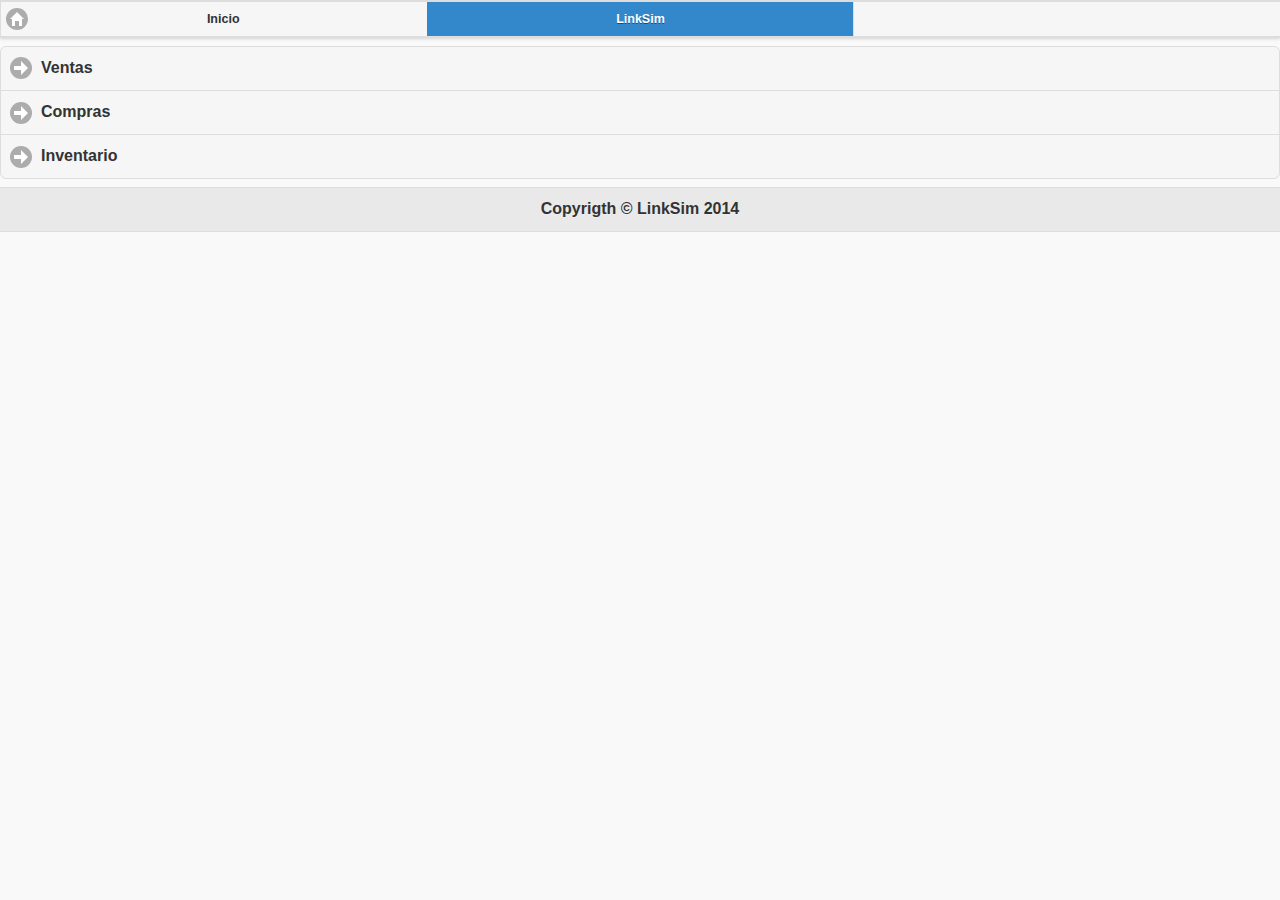
<file: index.html>
<!DOCTYPE html>
<html>
<head>
    <meta name="viewport" content="width=device-width, initial-scale=1.0, maximum-scale=2" />
    <title>LinkSim</title>
    <meta charset="utf-8">
      <link rel="stylesheet" href="js/jquery.mobile.theme-1.4.3.css" />
		<link rel="stylesheet" href="js/jquery.mobile.structure-1.4.3.css" />
		<link rel="stylesheet" href="js/jquery.mobile.icons.min.css" />
		<link rel="stylesheet" href="css/demo_table_jui.css" />
		<link rel="stylesheet" href="css/ui-darkness/jquery-ui-1.10.4.custom.css" />
		<script src="js/jquery-1.10.2.js"></script>
		<script src="js/jquery.mobile-1.4.3.min.js"></script>
		<script src="js/jquery-ui-1.10.4.custom.js"></script>
		<script src="js/jquery.dataTables.js"></script>
    <script>
    	$( document ).on( "pagebeforeshow","#clientes", function() {
            loadClientTable();
        });
        $( document ).on( "pagebeforeshow","#pedidos", function() {
			getEmpresas();
        });

        $( document ).on( "pagebeforeshow","#productos", function() {
            loadProductTable();
        });
    </script>
    </head>

<body>
<div data-role="page" id="inicio" >
    <div data-role="header" class="ui-shadow">
       <div data-role="header">
        <div data-role="navbar" data-iconpos="left">
            <ul>
                <li><a href="index.html" data-icon="home">Inicio</a></li>
                <li><a href="#" class="ui-btn-active">LinkSim</a></li>
                <li><a href="#" >&nbsp;</a></li>
            </ul>
        </div><!-- /navbar -->
    </div><!-- /footer -->
   </div>
   <div data-role="collapsibleset" data-theme="" data-content-theme="a" data-collapsed-icon="arrow-r" data-expanded-icon="arrow-d">
    <div data-role="collapsible">
        <h3>Ventas</h3>
    	<a href="clientes.html" class="ui-btn ui-icon-user ui-btn-icon-left" data-prefetch="true">Clientes</a>
    	<a href="pedidos.html" data-prefetch="true" class="ui-btn ui-icon-shop ui-btn-icon-left">Pedidos</a>
    </div>
    <div data-role="collapsible">
        <h3>Compras</h3>
    	<a href="proveedores.html" class="ui-btn  ui-icon-user ui-btn-icon-left">Proveedores</a>
    </div>
    <div data-role="collapsible">
        <h3>Inventario</h3>
    	<a href="productos.html" class="ui-btn  ui-shadow ui-icon-shop ui-btn-icon-left" data-prefetch="true">Productos</a>
    </div>
</div>
<div data-role="footer">
                <h4>Copyrigth &copy; LinkSim 2014</h4>
            </div><!-- /footer -->
</div>
</body>
</html>
</file>
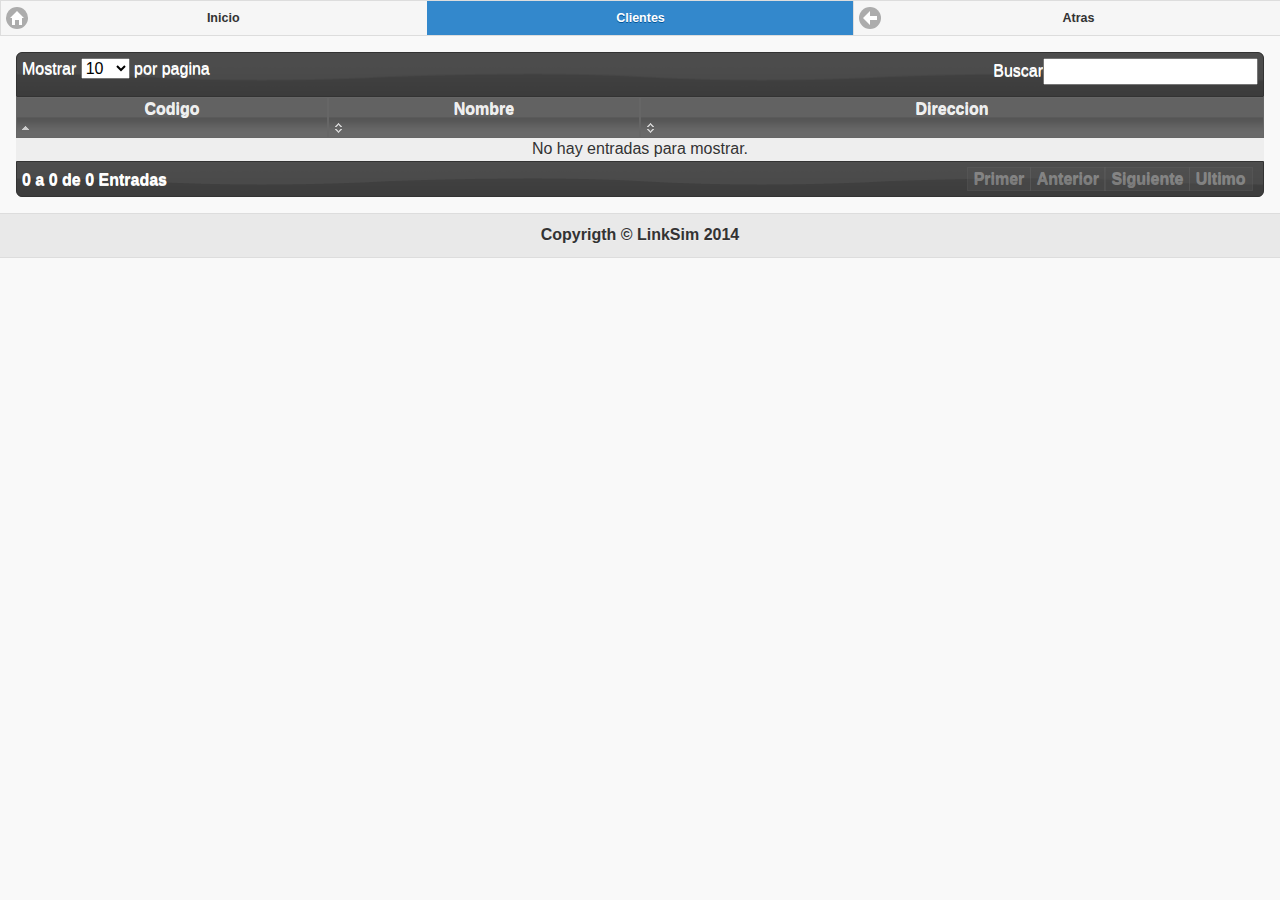
<file: clientes.html>
<!DOCTYPE html>
<html>
	<head>
		<title>Clientes</title>
		<meta name="viewport" content="width=device-width, initial-scale=1">
		<meta charset="utf-8">
		<link rel="stylesheet" href="js/jquery.mobile.theme-1.4.3.css" />
		<link rel="stylesheet" href="js/jquery.mobile.structure-1.4.3.css" />
		<link rel="stylesheet" href="js/jquery.mobile.icons.min.css" />
		<link rel="stylesheet" href="css/demo_table_jui.css" />
		<link rel="stylesheet" href="css/ui-darkness/jquery-ui-1.10.4.custom.css" />
		<script src="js/jquery-1.10.2.js"></script>
		<script src="js/jquery.mobile-1.4.3.min.js"></script>
		<script src="js/jquery-ui-1.10.4.custom.js"></script>
		<script src="js/jquery.dataTables.js"></script>
<script language="Javascript">
	/*$(function() {
	clientTable = $("#client_table").dataTable({
            "bJQueryUI": true,
            "sPaginationType": "full_numbers",
            "oLanguage": {
						"sUrl": "js/es_ES.txt"
					},
			"ajax":"controllers/cliente.php",
			"sAjaxDataProp":"User",
			"columns":[
			            { "mData": "codigo" },
                        { "mData": "nombre" },
                        { "mData": "direccion" }
			]
        });
     });	*/
	$( document ).on( "pageinit","#clientes", function() {
           loadClientTable();
            //$("#pedidos").refresh();
            /*$(".mySelect").bind( "change", function(event, ui) {
                getCategorias();*/
            //})
        });
	function loadClientTable(){
		clientTable = $("#client_table").dataTable({
            "bJQueryUI": true,
            "sPaginationType": "full_numbers",
            "oLanguage": {
                        "sUrl": "js/es_ES.txt"
                    },
            "ajax":"controllers/cliente.php",
            "sAjaxDataProp":"User",
            "columns":[
                        { "mData": "codigo" },
                        { "mData": "nombre" },
                        { "mData": "direccion" }
            ]
        });
	}
</script>
	</head>
	<body>

		<div data-role="page" id="clientes">
			<div data-role="header">			
    	    	<div data-role="navbar" data-iconpos="left">
            		<ul>
	                	<li><a href="index.html" data-icon="home">Inicio</a></li>
                		<li><a href="#" class="ui-btn-active">Clientes</a></li>
                		<li><a href="javascript:history.back();" data-icon="arrow-l">Atras</a></li>
            		</ul>
	        	</div><!-- /navbar -->
			</div><!-- /header -->

			<div role="main" class="ui-content">
<table id="client_table" cellspacing="0" width="100%">
    <thead>
        <tr>
            <th style="width:10%">Codigo</th>
            <th style="width:10%">Nombre</th>
            <th style="width:20%">Direccion</th>
        </tr>
    </thead>
    <tbody>
    </tbody>
</table>
			</div><!-- /content -->

			<div data-role="footer">
				<h4>Copyrigth &copy; LinkSim 2014</h4>
			</div><!-- /footer -->
		</div><!-- /page -->

	</body>
</html>
</file>
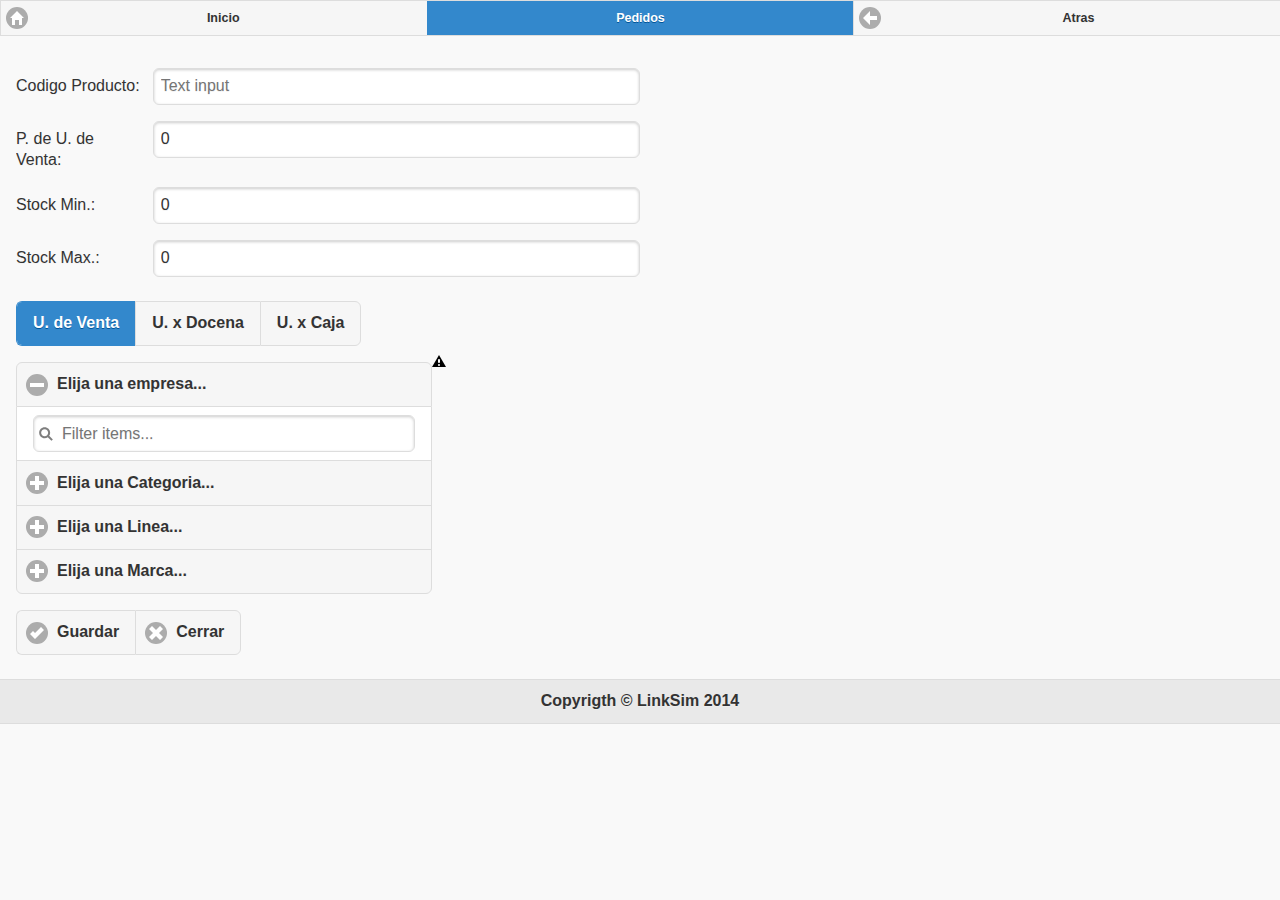
<file: pedidos.html>
<!DOCTYPE html>
<html>
    <head>
        <title>Pedidos</title>

        <meta name="viewport" content="width=device-width, initial-scale=1">

        <meta charset="utf-8">
        <link rel="stylesheet" href="js/jquery.mobile.theme-1.4.3.css" />
        <link rel="stylesheet" href="js/jquery.mobile.structure-1.4.3.css" />
        <link rel="stylesheet" href="js/jquery.mobile.icons.min.css" />
        <link rel="stylesheet" href="css/ui-darkness/jquery-ui-1.10.4.custom.css" />

        <script src="js/jquery-1.10.2.js"></script>
        <script src="js/jquery.mobile-1.4.3.min.js"></script>
        <script src="js/jquery-ui-1.10.4.custom.js"></script>
        <script language="JavaScript">

        $( document ).on( "pageinit","#pedidos", function(event, data) {
            getEmpresas();
        });

        function getEmpresas(){

        html = "";
        //var formData = $("#ajaxForm").serialize();
        var formData = { "option":"empresa","idEmpresa":"0"};
                $.ajax({
                    type : "GET",
                    url : "controllers/producto.php",
                    data: formData,
                    contentType : "application/json; charset=utf-8",
                    dataType : "json",
                    success : function(msg) {
                       $.each(msg, function(index, item) {
                            html += "<li><a href=# onClick = 'javascript:getCategorias("+item.index +",\""+item.value+"\")'>" + item.value + "</a></li>";
                        });
                      $ul = $("#ddlEmpresa2");
                      $ul.html("");
                      $ul.html( html );
                      $ul.listview( "refresh" );
                      $ul.trigger( "updatelayout");
                    },
                    error : function() {
                        //$("#ddlEmpresa2").get(0).options.length = 0;
                        alert("Error al cargar Empresas");
                    }
                });
        }
        function getCategorias(idEmpresa, nombreEmpresa){
        var formData = { "option":"categoria","idEmpresa":idEmpresa};

        $("#ddlEmpresaHeader").collapsible({collapsed:true});
        $("#ddlEmpresaHeader .ui-btn").text(nombreEmpresa);
        $('#ddlEmpresaHeader').collapsible({refresh: true});
        $("#ddlCategoriaHeader").collapsible({collapsed:false});
        $("#ddlCategoriaHeader .ui-btn").text("Elija una categoria...");
        $("#ddlLineaHeader .ui-btn").text("Elija una linea...");
        $("#ddlMarcaHeader .ui-btn").text("Elija una marca...");
        html = "";
                $.ajax({
                    type : "GET",
                    url : "controllers/producto.php",
                    data : formData,
                    contentType : "application/json; charset=utf-8",
                    dataType : "json",
                    success : function(msg) {
                       $.each(msg, function(index, item) {
                            html += "<li><a href=# onClick = 'javascript:getLineas("+item.index +",\""+item.value+"\")'>" + item.value + "</a></li>";
                        });
                      $ul = $("#ddlCategoria");
                      $ul.html("");
                      $ul.html( html );
                      $ul.listview( "refresh" );
                      $ul.trigger( "updatelayout");
                    },
                    error : function() {
                        alert("Error al cargar Categoria");
                    }
                });
        }

        function getLineas(idCategoria, nombreCategoria){
        var formData = { "option":"linea","idCategoria":idCategoria};

        $("#ddlCategoriaHeader").collapsible({collapsed:true});
        $("#ddlCategoriaHeader .ui-btn").text(nombreCategoria);
        $('#ddlCategoriaHeader').collapsible({refresh: true});
        $("#ddlLineaHeader").collapsible({collapsed:false});
        html = "";
                $.ajax({
                    type : "GET",
                    url : "controllers/producto.php",
                    data : formData,
                    contentType : "application/json; charset=utf-8",
                    dataType : "json",
                    success : function(msg) {
                       $.each(msg, function(index, item) {
                            html += "<li><a href=# onClick = 'javascript:getMarcas("+item.index +",\""+item.value+"\")'>" + item.value + "</a></li>";
                        });
                      $ul = $("#ddlLinea");
                      $ul.html("");
                      $ul.html( html );
                      $ul.listview( "refresh" );
                      $ul.trigger( "updatelayout");
                    },
                    error : function() {
                        alert("Error al cargar Categoria");
                    }
                });
        }
    function getMarcas(idLinea, nombreLinea){
        var formData = { "option":"marca","idLinea":idLinea};

        $("#ddlLineaHeader").collapsible({collapsed:true});
        $("#ddlLineaHeader .ui-btn").text(nombreLinea);
        $('#ddlLineaHeader').collapsible({refresh: true});
        $("#ddlMarcaHeader").collapsible({collapsed:false});
        html = "";
                $.ajax({
                    type : "GET",
                    url : "controllers/producto.php",
                    data : formData,
                    contentType : "application/json; charset=utf-8",
                    dataType : "json",
                    success : function(msg) {
                       $.each(msg, function(index, item) {
                            html += "<li><a href=# onClick = 'javascript:setMarcas("+item.index +",\""+item.value+"\")'>" + item.value + "</a></li>";
                        });
                      $ul = $("#ddlMarca");
                      $ul.html("");
                      $ul.html( html );
                      $ul.listview( "refresh" );
                      $ul.trigger( "updatelayout");
                    },
                    error : function() {
                        alert("Error al cargar Categoria");
                    }
                });
        }
        function setMarcas(idMarca,nombreMarca){
        $("#ddlMarcaHeader").collapsible({collapsed:true});
        $("#ddlMarcaHeader .ui-btn").text(nombreMarca);
        $('#ddlMarcaHeader').collapsible({refresh: true});
        }
        </script>
    </head>
    <body>

        <div data-role="page" id="pedidos">

            <div data-role="header">            
                <div data-role="navbar" data-iconpos="left">
                    <ul>
                        <li><a href="index.html" data-icon="home">Inicio</a></li>
                        <li><a href="#" class="ui-btn-active">Pedidos</a></li>
                        <li><a href="javascript:history.back();" data-icon="arrow-l">Atras</a></li>
                    </ul>
                </div><!-- /navbar -->
            </div><!-- /header -->

            <div role="main" class="ui-content">
                <form id="ajaxForm">
                    <div  class="ui-grid-a ui-responsive">
                       <div class="ui-block-a">
                           <div class="ui-field-contain">
                                  <label for="p-u-venta"> Codigo Producto:</label>
                                  <input name="codigo-producto" id="codigo-producto" placeholder="Text input"  maxlength="50">                                                                          </div>
                           <div class="ui-field-contain">
                                  <label for="p-u-venta"> P. de U. de Venta:</label>                                	
                                  <input name="p-u-venta" id="p-u-venta" placeholder="Text input"  maxlength="50" value="0" type="number">                                                                          </div>                           
                           <div class="ui-field-contain">
                              <label for="stock-min">Stock Min.:</label>
                            <input name="stock-min" id="stock-min" placeholder="Text input" value="0" type="number">                            	
                              </div>
                           <div class="ui-field-contain">
                               <label for="stock-max">Stock Max.:</label>
                            <input name="stock-max" id="stock-max" placeholder="Text input" value="0" type="number">                            	
                               </div>
                        </div>                              
                        </div>
                    <div  class="ui-grid-b ui-responsive">
                      <div class="ui-block-a">
                             <fieldset data-role="controlgroup" data-type="horizontal">                                
                                <input name="radio-choice-h-2" id="radio-choice-h-2a" value="on" checked="checked" type="radio">
                                <label for="radio-choice-h-2a">U. de Venta</label>
                                <input name="radio-choice-h-2" id="radio-choice-h-2b" value="off" type="radio">
                                <label for="radio-choice-h-2b">U. x Docena</label>
                                <input name="radio-choice-h-2" id="radio-choice-h-2c" value="other" type="radio">
                                <label for="radio-choice-h-2c">U. x Caja</label>
                            </fieldset>
                        </div>
                    </div>
                    <!-- Select Productos-->
                    <div  class="ui-grid-b ui-responsive">
                        <div class="ui-block-a">
                                <div id="set" data-role="collapsible-set">                                        
                                    <div data-role="collapsible" data-theme="a" data-content-theme="a" id="ddlEmpresaHeader" data-collapsed="false">
                                        <h2 id="section_title">Elija una empresa...</h2>
                                        <ul data-role="listview" data-filter="true" id="ddlEmpresa2"></ul>
                                        <input type="hidden" id="option" name="option" value="empresa">
                                    </div>
                                    <div data-role="collapsible" data-theme="a" data-content-theme="a" id="ddlCategoriaHeader">
                                        <h2>Elija una Categoria...</h2>
                                        <ul data-role="listview" data-filter="true" id="ddlCategoria"></ul>
                                    </div>
                                    <div data-role="collapsible" data-theme="a" data-content-theme="a" id="ddlLineaHeader">
                                        <h2>Elija una Linea...</h2>
                                        <ul data-role="listview" data-filter="true" id="ddlLinea"></ul>
                                    </div>
                                    <div data-role="collapsible" data-theme="a" data-content-theme="a" id="ddlMarcaHeader">
                                        <h2>Elija una Marca...</h2>
                                        <ul data-role="listview" data-filter="true" id="ddlMarca"></ul>
                                    </div>
                            </div>
                        </div>
                        <div class="ui-block-b">
                        	<img src="js/images/icons-png/alert-black.png" class="ui-li-thumb">
                        </div>

                    </div>
                    <div  class="ui-grid-b ui-responsive">
                        <div class="ui-block-a">
                             <fieldset data-role="controlgroup" data-type="horizontal">
                                <button data-icon="check">Guardar</button>
                                <button data-icon="delete">Cerrar</button>                                
                            </fieldset>
                        </div>
                    </div>

                </form>

            </div><!-- /content -->
        <div data-role="footer">
                <h4>Copyrigth &copy; LinkSim 2014</h4>
            </div><!-- /footer -->
        </div><!-- /page -->

    </body>
</html>
</file>
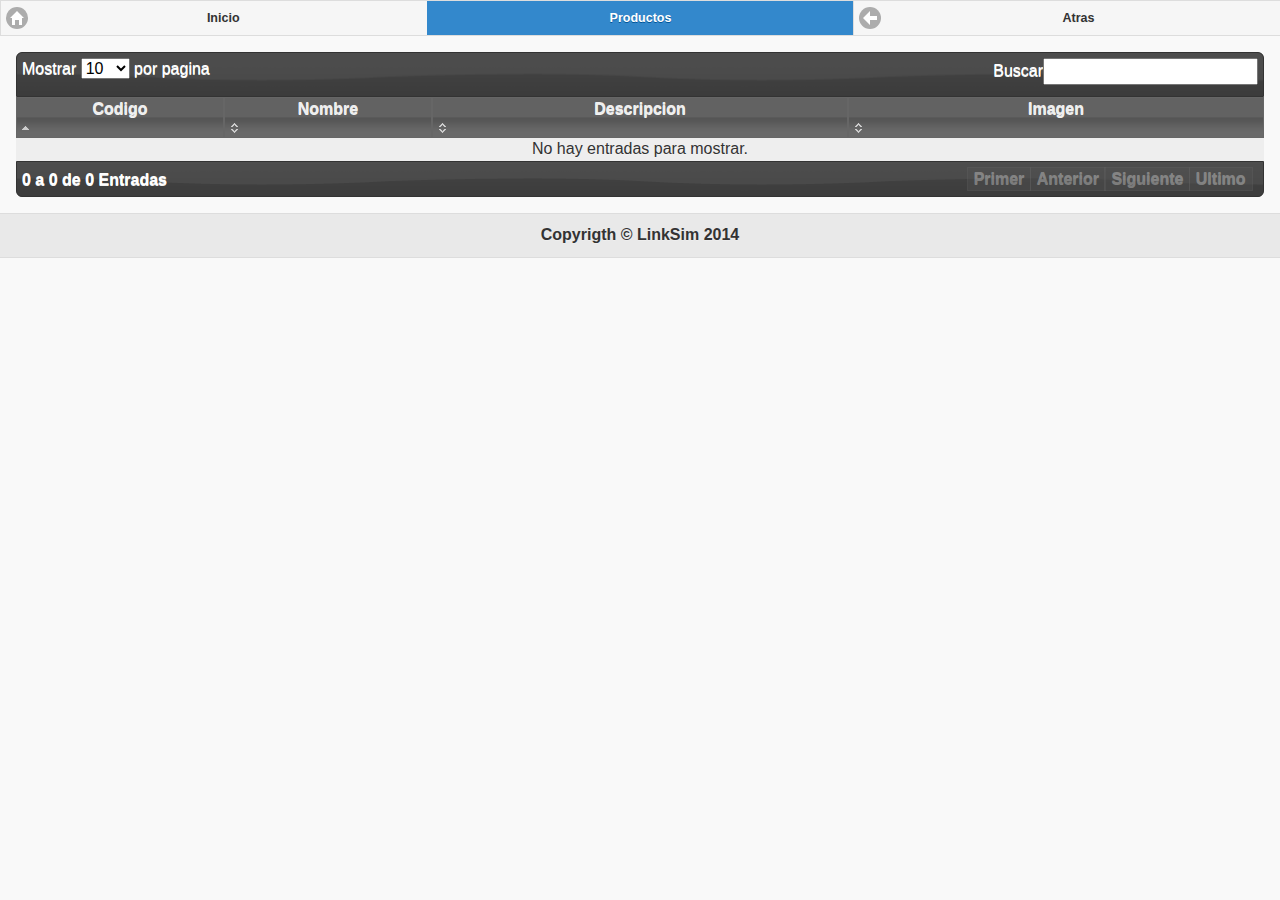
<file: productos.html>
<!DOCTYPE html>
<html>
	<head>
		<title>Productos</title>

	<meta name="viewport" content="width=device-width, initial-scale=1">
		<meta charset="utf-8">
		<link rel="stylesheet" href="js/jquery.mobile.theme-1.4.3.css" />
		<link rel="stylesheet" href="js/jquery.mobile.structure-1.4.3.css" />
		<link rel="stylesheet" href="js/jquery.mobile.icons.min.css" />
		<link rel="stylesheet" href="css/demo_table_jui.css" />
		<link rel="stylesheet" href="css/ui-darkness/jquery-ui-1.10.4.custom.css" />
		<script src="js/jquery-1.10.2.js"></script>
		<script src="js/jquery.mobile-1.4.3.min.js"></script>
		<script src="js/jquery-ui-1.10.4.custom.js"></script>
		<script src="js/jquery.dataTables.js"></script>

        <script>
  		$( document ).on( "pageinit","#productos", function() {

            loadProductTable();
            $( ".photopopup" ).on({
                        popupbeforeposition: function() {
                            var maxHeight = $( window ).height() - 60 + "px";
                            $( ".photopopup img" ).css( "max-height", maxHeight );
                        }
            });

        });
         $(document).on('pagebeforeshow', "#pedidos",function () {
            var parameters = $(this).data("url").split("?")[1];;
            var parameter = parameters.replace("productId=","");
             $("#codigo-producto").val(parameter);
         });
        function showImage(imgSrc){
                            $( ".photopopup img" ).attr("src", imgSrc );
        }


        function loadProductTable(){
            productTable = $("#product_table").dataTable({
                "bJQueryUI": true,
                "sPaginationType": "full_numbers",
                "oLanguage": {
                            "sUrl": "js/es_ES.txt"
                        },
                "ajax":"controllers/producto.php",
                "sAjaxDataProp":"Product",
                "columns":[
                            { "mData": "codigo" },
                            { "mData": "nombre" },
                            { "mData": "descripcion" },
                            { "mData": "imagen" }
                ]
            });
        }
        </script>
	</head>
	<body>

		<div data-role="page" id="productos">

			<div data-role="header">
    	    	<div data-role="navbar" data-iconpos="left">
            		<ul>
	                	<li><a href="index.html" data-icon="home">Inicio</a></li>
                		<li><a href="#" class="ui-btn-active">Productos</a></li>
                		<li><a href="javascript:history.back();" data-icon="arrow-l">Atras</a></li>
            		</ul>
	        	</div><!-- /navbar -->
			</div><!-- /header -->

			<div role="main" class="ui-content">
				<table id="product_table" cellspacing="0" width="100%">
                <thead>
                    <tr>
                        <th style="width:10%">Codigo</th>
                        <th style="width:10%">Nombre</th>
                        <th style="width:20%">Descripcion</th>
                        <th style="width:20%">Imagen</th>
                    </tr>
                </thead>
                <tbody>
                </tbody>
</table>

<div data-role="popup" id="popupPhotoLandscape" class="photopopup" data-overlay-theme="a" data-corners="false" data-tolerance="30,15">
    <a href="#" data-rel="back" class="ui-btn ui-corner-all ui-shadow ui-btn-a ui-icon-delete ui-btn-icon-notext ui-btn-right">Close</a><img src="images/products/powerade.jpg" alt="Photo landscape">
</div>
			</div><!-- /content -->

			<div data-role="footer">
				<h4>Copyrigth &copy; LinkSim 2014</h4>
			</div><!-- /footer -->
		</div><!-- /page -->

	</body>
</html>
</file>
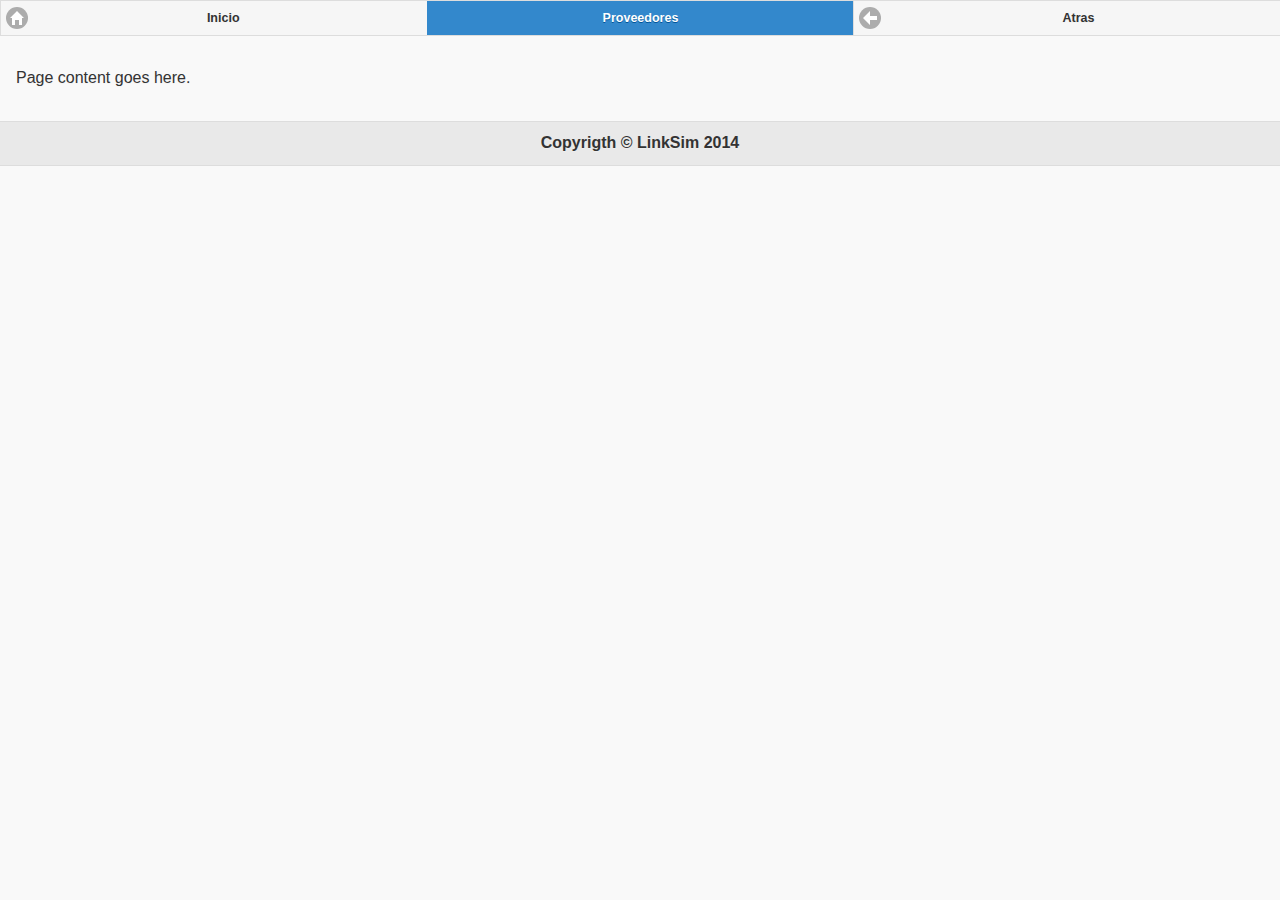
<file: proveedores.html>
<!DOCTYPE html>
<html>
	<head>
		<title>Proveedores</title>

		<meta name="viewport" content="width=device-width, initial-scale=1">

		<meta charset="utf-8">
		<link rel="stylesheet" href="js/jquery.mobile.theme-1.4.3.css" />
		<link rel="stylesheet" href="js/jquery.mobile.structure-1.4.3.css" />
		<link rel="stylesheet" href="js/jquery.mobile.icons.min.css" />
		<link rel="stylesheet" href="css/ui-darkness/jquery-ui-1.10.4.custom.css" />
		<script src="js/jquery-1.10.2.js"></script>
		<script src="js/jquery.mobile-1.4.3.min.js"></script>
		<script src="js/jquery-ui-1.10.4.custom.js"></script>
	</head>
	<body>

		<div data-role="page">

			<div data-role="header">			
    	    	<div data-role="navbar" data-iconpos="left">
            		<ul>
	                	<li><a href="index.html" data-icon="home">Inicio</a></li>
                		<li><a href="#" class="ui-btn-active">Proveedores</a></li>
                		<li><a href="javascript:history.back();" data-icon="arrow-l">Atras</a></li>
            		</ul>
	        	</div><!-- /navbar -->
			</div><!-- /header -->

			<div role="main" class="ui-content">
				<p>
					Page content goes here.
				</p>
			</div><!-- /content -->

			<div data-role="footer">
				<h4>Copyrigth &copy; LinkSim 2014</h4>
			</div><!-- /footer -->
		</div><!-- /page -->

	</body>
</html>
</file>
<file: css/demo_table_jui.css>
/*
 *  File:         demo_table_jui.css
 *  CVS:          $Id$
 *  Description:  CSS descriptions for DataTables demo pages
 *  Author:       Allan Jardine
 *  Created:      Tue May 12 06:47:22 BST 2009
 *  Modified:     $Date$ by $Author$
 *  Language:     CSS
 *  Project:      DataTables
 *
 *  Copyright 2009 Allan Jardine. All Rights Reserved.
 *
 * ***************************************************************************
 * DESCRIPTION
 *
 * The styles given here are suitable for the demos that are used with the standard DataTables
 * distribution (see www.datatables.net). You will most likely wish to modify these styles to
 * meet the layout requirements of your site.
 *
 * Common issues:
 *   'full_numbers' pagination - I use an extra selector on the body tag to ensure that there is
 *     no conflict between the two pagination types. If you want to use full_numbers pagination
 *     ensure that you either have "example_alt_pagination" as a body class name, or better yet,
 *     modify that selector.
 *   Note that the path used for Images is relative. All images are by default located in
 *     ../images/ - relative to this CSS file.
 */


/*
 * jQuery UI specific styling
 */

.paging_two_button .ui-button {
	float: left;
	cursor: pointer;
	* cursor: hand;
}

.paging_full_numbers .ui-button {
	padding: 2px 6px;
	margin: 0;
	cursor: pointer;
	* cursor: hand;
}

.dataTables_paginate .ui-button {
	margin-right: -0.1em !important;
}

.paging_full_numbers {
	width: 450px !important;
}

.dataTables_wrapper .ui-toolbar {
	padding: 5px;
}

.dataTables_paginate {
	width: auto;
}

.dataTables_info {
	padding-top: 3px;
}

table.display thead th {
	padding: 3px 0px 3px 10px;
	cursor: pointer;
	font-weight: bold;
        color: black;
	* cursor: hand;
}

div.dataTables_wrapper .ui-widget-header {
	font-weight: bold;
}


/*
 * Sort arrow icon positioning
 */
table.display thead th div.DataTables_sort_wrapper {
	position: relative;
	font-weight: bold;
	padding-right: 20px;
	padding-right: 20px;
}

table.display thead th div.DataTables_sort_wrapper span {
	position: absolute;
	top: 50%;
	margin-top: -8px;
	right: 0;
}




/* * * * * * * * * * * * * * * * * * * * * * * * * * * * * * * * * * * * *
 *
 * Everything below this line is the same as demo_table.css. This file is
 * required for 'cleanliness' of the markup
 *
 * * * * * * * * * * * * * * * * * * * * * * * * * * * * * * * * * * * * */



/* * * * * * * * * * * * * * * * * * * * * * * * * * * * * * * * * * * * *
 * DataTables features
 */

.dataTables_wrapper {
	position: relative;
	min-height: 52px;
	_height: 52px;
	clear: both;
}

.dataTables_processing {
	position: absolute;
	top: 0px;
	left: 50%;
	width: 250px;
	margin-left: -125px;
	border: 1px solid #ddd;
	text-align: center;
	color: #999;
	font-size: 11px;
	padding: 2px 0;
}

.dataTables_length {
	width: 35%;
	float: left;
}

.dataTables_filter {
	width: 62%;
	float: right;
	text-align: right;
}

.dataTables_info {
	width: 30%;
	float: left;
}

.dataTables_paginate {
	float: right;
	text-align: right;
}

/* Pagination nested */
.paginate_disabled_previous, .paginate_enabled_previous, .paginate_disabled_next, .paginate_enabled_next {
	height: 19px;
	width: 19px;
	margin-left: 3px;
	float: left;
}

.paginate_disabled_previous {
	background-image: url('../images/back_disabled.jpg');
}

.paginate_enabled_previous {
	background-image: url('../images/back_enabled.jpg');
}

.paginate_disabled_next {
	background-image: url('../images/forward_disabled.jpg');
}

.paginate_enabled_next {
	background-image: url('../images/forward_enabled.jpg');
}



/* * * * * * * * * * * * * * * * * * * * * * * * * * * * * * * * * * * * *
 * DataTables display
 */
table.display {
	margin: 0 auto;
	width: 100%;
	clear: both;
	border-collapse: collapse;
}

table.display tfoot th {
	padding: 3px 0px 3px 10px;
	font-weight: bold;
	font-weight: normal;
}

table.display tr.heading2 td {
	border-bottom: 1px solid #aaa;
}

table.display td {
	padding: 3px 10px;
}

table.display td.center {
	text-align: center;
}



/* * * * * * * * * * * * * * * * * * * * * * * * * * * * * * * * * * * * *
 * DataTables sorting
 */

.sorting_asc {
	background: url('../images/sort_asc.png') no-repeat center right;
}

.sorting_desc {
	background: url('../images/sort_desc.png') no-repeat center right;
}

.sorting {
	background: url('../images/sort_both.png') no-repeat center right;
}

.sorting_asc_disabled {
	background: url('../images/sort_asc_disabled.png') no-repeat center right;
}

.sorting_desc_disabled {
	background: url('../images/sort_desc_disabled.png') no-repeat center right;
}




/* * * * * * * * * * * * * * * * * * * * * * * * * * * * * * * * * * * * *
 * DataTables row classes
 */
table.display tr.odd.gradeA {
	background-color: #ddffdd;
}

table.display tr.even.gradeA {
	background-color: #eeffee;
}




table.display tr.odd.gradeA {
	background-color: #ddffdd;
}

table.display tr.even.gradeA {
	background-color: #eeffee;
}

table.display tr.odd.gradeC {
	background-color: #ddddff;
}

table.display tr.even.gradeC {
	background-color: #eeeeff;
}

table.display tr.odd.gradeX {
	background-color: #ffdddd;
}

table.display tr.even.gradeX {
	background-color: #ffeeee;
}

table.display tr.odd.gradeU {
	background-color: #ddd;
}

table.display tr.even.gradeU {
	background-color: #eee;
}


tr.odd {
	background-color: #EEEEEE;
}

tr.even {
	background-color: white;
}





/* * * * * * * * * * * * * * * * * * * * * * * * * * * * * * * * * * * * *
 * Misc
 */
.dataTables_scroll {
	clear: both;
}

.top, .bottom {
	padding: 15px;
	background-color: #F5F5F5;
	border: 1px solid #CCCCCC;
}

.top .dataTables_info {
	float: none;
}

.clear {
	clear: both;
}

.dataTables_empty {
	text-align: center;
}

tfoot input {
	margin: 0.5em 0;
	width: 100%;
	color: #444;
}

tfoot input.search_init {
	color: #999;
}

td.group {
	background-color: #d1cfd0;
	border-bottom: 2px solid #A19B9E;
	border-top: 2px solid #A19B9E;
}

td.details {
	background-color: #d1cfd0;
	border: 2px solid #A19B9E;
}


.example_alt_pagination div.dataTables_info {
	width: 40%;
}

.paging_full_numbers span.paginate_button,
 	.paging_full_numbers span.paginate_active {
	border: 1px solid #aaa;
	-webkit-border-radius: 5px;
	-moz-border-radius: 5px;
	padding: 2px 5px;
	margin: 0 3px;
	cursor: pointer;
	*cursor: hand;
}

.paging_full_numbers span.paginate_button {
	background-color: #ddd;
}

.paging_full_numbers span.paginate_button:hover {
	background-color: #ccc;
}

.paging_full_numbers span.paginate_active {
	background-color: #99B3FF;
}

table.display tr.even.row_selected td {
	background-color: #B0BED9;
}

table.display tr.odd.row_selected td {
	background-color: #9FAFD1;
}


/*
 * Sorting classes for columns
 */
/* For the standard odd/even */
tr.odd td.sorting_1 {
	background-color: #f58400;
        color: white;
}

tr.odd td.sorting_2 {
	background-color: #DADCFF;
}

tr.odd td.sorting_3 {
	background-color: #E0E2FF;
}

tr.even td.sorting_1 {
	background-color: #97BE10;
        color: white;
}

tr.even td.sorting_2 {
	background-color: #F2F3FF;
}

tr.even td.sorting_3 {
	background-color: #F9F9FF;
}


/* For the Conditional-CSS grading rows */
/*
 	Colour calculations (based off the main row colours)
  Level 1:
		dd > c4
		ee > d5
	Level 2:
	  dd > d1
	  ee > e2
 */
tr.odd.gradeA td.sorting_1 {
	background-color: #c4ffc4;
}

tr.odd.gradeA td.sorting_2 {
	background-color: #d1ffd1;
}

tr.odd.gradeA td.sorting_3 {
	background-color: #d1ffd1;
}

tr.even.gradeA td.sorting_1 {
	background-color: #d5ffd5;
}

tr.even.gradeA td.sorting_2 {
	background-color: #e2ffe2;
}

tr.even.gradeA td.sorting_3 {
	background-color: #e2ffe2;
}

tr.odd.gradeC td.sorting_1 {
	background-color: #c4c4ff;
}

tr.odd.gradeC td.sorting_2 {
	background-color: #d1d1ff;
}

tr.odd.gradeC td.sorting_3 {
	background-color: #d1d1ff;
}

tr.even.gradeC td.sorting_1 {
	background-color: #d5d5ff;
}

tr.even.gradeC td.sorting_2 {
	background-color: #e2e2ff;
}

tr.even.gradeC td.sorting_3 {
	background-color: #e2e2ff;
}

tr.odd.gradeX td.sorting_1 {
	background-color: #ffc4c4;
}

tr.odd.gradeX td.sorting_2 {
	background-color: #ffd1d1;
}

tr.odd.gradeX td.sorting_3 {
	background-color: #ffd1d1;
}

tr.even.gradeX td.sorting_1 {
	background-color: #ffd5d5;
}

tr.even.gradeX td.sorting_2 {
	background-color: #ffe2e2;
}

tr.even.gradeX td.sorting_3 {
	background-color: #ffe2e2;
}

tr.odd.gradeU td.sorting_1 {
	background-color: #c4c4c4;
}

tr.odd.gradeU td.sorting_2 {
	background-color: #d1d1d1;
}

tr.odd.gradeU td.sorting_3 {
	background-color: #d1d1d1;
}

tr.even.gradeU td.sorting_1 {
	background-color: #d5d5d5;
}

tr.even.gradeU td.sorting_2 {
	background-color: #e2e2e2;
}

tr.even.gradeU td.sorting_3 {
	background-color: #e2e2e2;
}


/*
 * Row highlighting example
 */
.ex_highlight #example tbody tr.even:hover, #example tbody tr.even td.highlighted {
	background-color: #ECFFB3;
}

.ex_highlight #example tbody tr.odd:hover, #example tbody tr.odd td.highlighted {
	background-color: #E6FF99;
}
</file>
